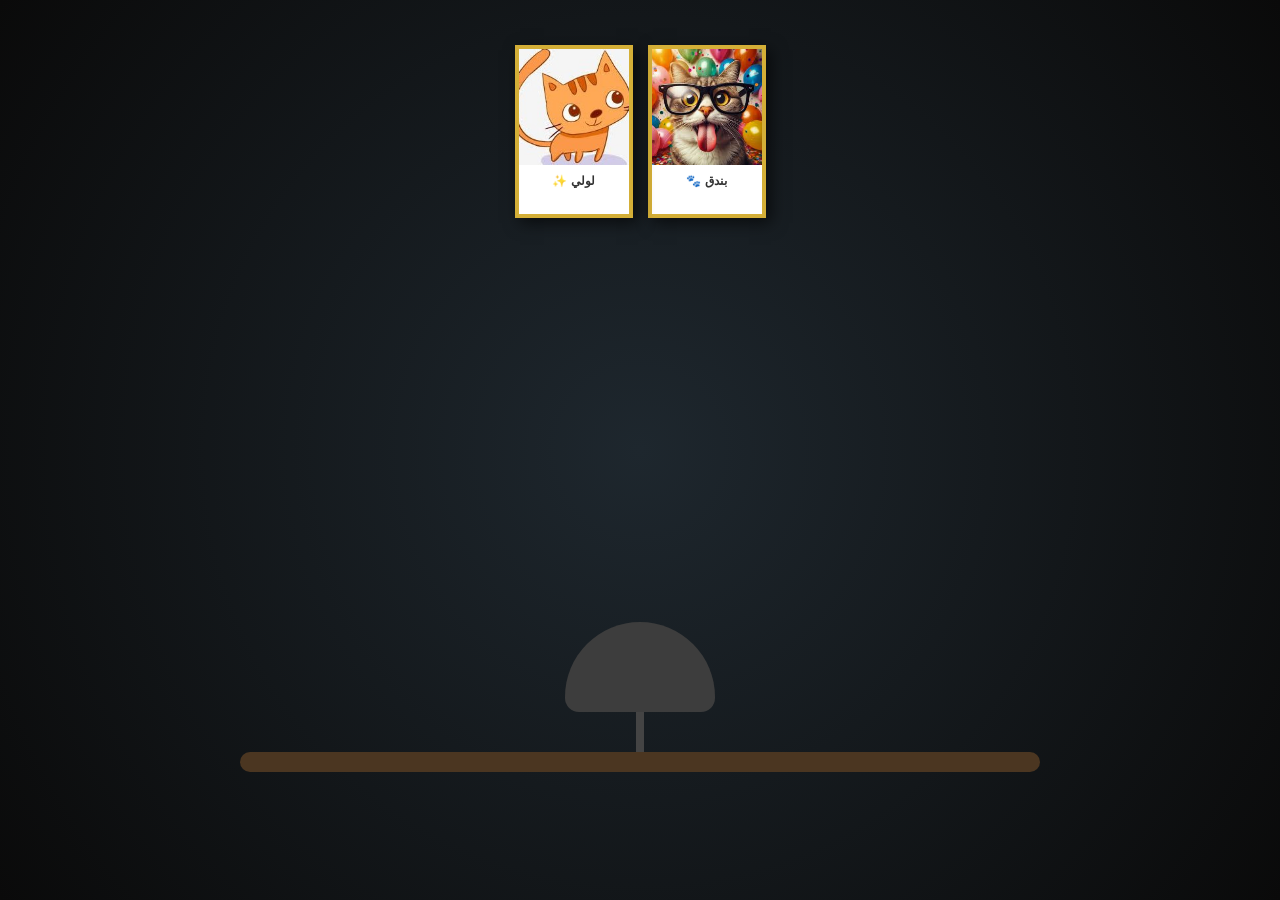
<file: index.html>
<!DOCTYPE html>
<html lang="ar">
<head>
    <meta charset="UTF-8">
    <meta name="viewport" content="width=device-width, initial-scale=1.0"> <title>nooooooooooor</title>
    <style>
        :root {
            --wall-color: #1e272e;
            --desk-color: #4b3621;
            --lamp-on: #fffce0;
            --lamp-off: #3d3d3d;
            --frame-gold: #d4af37;
        }

        body, html {
            margin: 0; padding: 0;
            height: 100%; width: 100%;
            overflow: hidden;
            font-family: 'Segoe UI', Tahoma, sans-serif;
            background-color: #000;
            direction: rtl;
        }

        #fireworksCanvas {
            position: fixed;
            top: 0; left: 0;
            width: 100%; height: 100%;
            pointer-events: none;
            z-index: 9999;
        }

        #roomScreen {
            position: relative;
            width: 100vw; height: 100vh;
            background: radial-gradient(circle at center, var(--wall-color) 0%, #0a0a0a 100%);
            display: flex; flex-direction: column; justify-content: flex-end; align-items: center;
            transition: opacity 1s ease;
        }

        /* حاوية البراويز - بقت متجاوبة */
        .frames-container { 
            position: absolute; top: 5%; width: 90%; 
            display: flex; justify-content: center; gap: 15px; z-index: 5; 
        }
        .frame { 
            width: 25%; max-width: 110px; height: auto; aspect-ratio: 2/3;
            background: #fff; border: 4px solid var(--frame-gold); 
            box-shadow: 5px 5px 15px rgba(0,0,0,0.6); overflow: hidden; text-align: center; 
        }
        .frame img { width: 100%; height: 70%; object-fit: cover; }
        .frame-label { font-size: 12px; font-weight: bold; padding: 5px; color: #333; }
        
        /* مربع الأسئلة - حجمه بيتغير حسب الشاشة */
        .question-slider {
            position: absolute; top: 25%; left: 50%; transform: translateX(-50%);
            width: 90%; max-width: 500px; 
            background: rgba(255, 255, 255, 0.98); border-radius: 20px; padding: 20px;
            box-shadow: 0 15px 40px rgba(0,0,0,0.7); z-index: 100; text-align: center;
            display: none; border: 5px solid #ff9f43;
            box-sizing: border-box;
        }

        .option-btn {
            background: #f1f2f6; border: 2px solid #dfe6e9; padding: 10px;
            border-radius: 10px; cursor: pointer; font-size: 16px; transition: 0.3s; margin: 5px 0; width: 100%;
        }
        .option-btn:hover { background: #ffeaa7; border-color: #ff9f43; }

        /* الأباجورة والمكتب */
        .lamp-and-desk {
            width: 100%; display: flex; flex-direction: column; align-items: center;
            margin-bottom: 10%;
        }
        .lamp { display: flex; flex-direction: column; align-items: center; z-index: 20; position: relative; }
        .shade { 
            width: 150px; height: 90px; background: var(--lamp-off); 
            border-radius: 80px 80px 15px 15px; cursor: pointer; transition: 0.3s;
        }
        .desk { 
            width: 90%; max-width: 800px; height: 20px; 
            background: var(--desk-color); border-radius: 10px;
        }
        
        .is-on #roomScreen { background: radial-gradient(circle at center, #2c3e50 0%, #0a0a0a 100%); }
        .is-on .shade { background: var(--lamp-on); box-shadow: 0 0 80px var(--lamp-on); }
        .is-on .question-slider { display: block; }

        /* شاشة الاحتفال - بقت صفوف في الموبايل وأعمدة في الكمبيوتر */
        #celebrationScreen {
            position: fixed; top: 0; left: 0; width: 100vw; height: 100vh;
            display: none; grid-template-columns: 1fr 1fr;
            z-index: 1000; animation: fadeIn 1.5s forwards;
        }

        @media (max-width: 600px) {
            #celebrationScreen { grid-template-columns: 1fr; grid-template-rows: 1fr 1fr; }
            .ramadan-side h1, .valentine-side h1 { font-size: 35px; }
            .shade { width: 120px; height: 70px; }
            .frame-label { font-size: 10px; }
        }

        .ramadan-side { background: linear-gradient(135deg, #1e3799, #0c2461); display: flex; flex-direction: column; justify-content: center; align-items: center; color: #feca57; text-align: center; position: relative; overflow: hidden; border-left: 2px solid #f1c40f; padding: 20px; }
        .ramadan-side h1 { text-shadow: 0 0 20px #f1c40f; animation: glow 2s infinite alternate; margin: 10px 0; }
        
        .valentine-side { background: linear-gradient(135deg, #ff4d4d, #b33939); display: flex; flex-direction: column; justify-content: center; align-items: center; color: white; text-align: center; position: relative; overflow: hidden; padding: 20px; }
        .valentine-side h1 { text-shadow: 0 0 20px #fff; animation: beat 0.8s infinite; margin: 10px 0; }

        @keyframes fadeIn { from { opacity: 0; } to { opacity: 1; } }
        @keyframes glow { from { opacity: 0.7; transform: scale(1); } to { opacity: 1; transform: scale(1.05); } }
        @keyframes beat { 0% { transform: scale(1); } 50% { transform: scale(1.1); } 100% { transform: scale(1); } }

        .floating-item { position: absolute; pointer-events: none; animation: float 5s linear infinite; }
        @keyframes float { 0% { transform: translateY(100vh) rotate(0deg); opacity: 1; } 100% { transform: translateY(-10vh) rotate(360deg); opacity: 0; } }
    </style>
</head>
<body>

    <canvas id="fireworksCanvas"></canvas>

    <div id="roomScreen">
        <div class="frames-container">
            <div class="frame"><img src="images.jpeg"><div class="frame-label">بندق 🐾</div></div>
            <div class="frame"><img src="download.jpeg"><div class="frame-label">لولي ✨</div></div>
        </div>

        <div class="question-slider" id="qSlider">
            <div id="quizContent">
                <div id="questionText" style="font-size: 18px; font-weight: bold; margin-bottom: 15px;"></div>
                <div id="optionsContainer"></div>
                <div style="margin-top: 15px; font-weight: bold; color: #ff9f43;" id="progress"></div>
            </div>
        </div>

        <div class="lamp-and-desk">
            <div class="lamp">
                <div class="shade" id="lampShade"></div>
                <div style="width: 8px; height: 40px; background: #444;"></div>
            </div>
            <div class="desk"></div>
        </div>
    </div>

    <div id="celebrationScreen">
        <div class="ramadan-side" id="ramadan">
            <h1>Ramadan Kareem</h1>
            <p>كل سنة وأنت طيب يا منياوي يا أصلي 🌙</p>
        </div>
        <div class="valentine-side" id="valentine">
            <h1>Happy Valentine</h1>
            <p>Happy Valentine day ya noooooooooooooooooor ❤️</p>
        </div>
    </div>

    <script>
        // --- نفس المنطق البرمجي بتاعك بدون تغيير لضمان الأداء ---
        const questions = [
            { q: "اكتر ايموجي بتسخدمه اي؟", options: ["🦥🦥🦥", "🤨🤨🤨", "🤥🤥🤥"], correct: 0 },
            { q: "انتا منين؟", options: ["المنيا", "المنيا تاني", "المنيا تالت"], correct: -1, msg: "معايا دليل رسمي انك من المنيااااااااااا" },
            { q: "من صاحب اغنية العب العب العب؟", options: ["ماريا", "اسلام كابنوجاا", "حسن شحاته"], correct: 0 },
            { q: "اين يقع مثل برمودا؟", options: ["المملكة المتحدة", "المملكة اللى مش متحددة", "العباسية"], correct: 2 },
            { q: "orange juice اسمه اي بالعربي؟", options: ["عصير برتقان", "عصير برتجاان", "عصير جوافه"], correct: 1 }
        ];

        let currentQ = 0;
        const canvas = document.getElementById('fireworksCanvas');
        const ctx = canvas.getContext('2d');
        let particles = [];

        function resize() {
            canvas.width = window.innerWidth;
            canvas.height = window.innerHeight;
        }
        window.onresize = resize;
        resize();

        class FireworkParticle {
            constructor(x, y, color, angle, speed) {
                this.x = x; this.y = y; this.color = color;
                this.velocity = { x: Math.cos(angle) * speed, y: Math.sin(angle) * speed };
                this.gravity = 0.12; this.friction = 0.96; this.opacity = 1;
                this.decay = Math.random() * 0.01 + 0.008;
            }
            draw() {
                ctx.save(); ctx.globalAlpha = this.opacity;
                ctx.beginPath(); ctx.arc(this.x, this.y, 2, 0, Math.PI * 2);
                ctx.fillStyle = this.color; ctx.shadowBlur = 10; ctx.shadowColor = this.color;
                ctx.fill(); ctx.restore();
            }
            update() {
                this.velocity.x *= this.friction; this.velocity.y *= this.friction;
                this.velocity.y += this.gravity; this.x += this.velocity.x; this.y += this.velocity.y;
                this.opacity -= this.decay;
            }
        }

        function explodeFirework(x, y) {
            const count = 100;
            const hue = Math.random() * 360;
            const color = `hsl(${hue}, 100%, 60%)`;
            for(let i=0; i<count; i++) {
                const angle = Math.random() * Math.PI * 2;
                const speed = Math.random() * 8 + 2;
                particles.push(new FireworkParticle(x, y, color, angle, speed));
            }
        }

        function animate() {
            ctx.clearRect(0, 0, canvas.width, canvas.height);
            particles.forEach((p, i) => {
                if(p.opacity > 0) { p.update(); p.draw(); }
                else { particles.splice(i, 1); }
            });
            requestAnimationFrame(animate);
        }
        animate();

        function createParticles(parent, symbols) {
            setInterval(() => {
                const p = document.createElement('div');
                p.className = 'floating-item';
                p.innerText = symbols[Math.floor(Math.random() * symbols.length)];
                p.style.left = Math.random() * 90 + '%';
                p.style.fontSize = Math.random() * 15 + 15 + 'px';
                parent.appendChild(p);
                setTimeout(() => p.remove(), 5000);
            }, 400);
        }

        function startFinalCelebration() {
            document.getElementById('roomScreen').style.opacity = '0';
            setTimeout(() => {
                document.getElementById('roomScreen').style.display = 'none';
                document.getElementById('celebrationScreen').style.display = 'grid';
                createParticles(document.getElementById('ramadan'), ['🌙', '⭐', '🏮']);
                createParticles(document.getElementById('valentine'), ['❤️', '💖', '🌹']);
                setInterval(() => explodeFirework(Math.random()*canvas.width, Math.random()*canvas.height/2), 1000);
            }, 1000);
        }

        function loadQuestion() {
            if(currentQ >= questions.length) { startFinalCelebration(); return; }
            const data = questions[currentQ];
            document.getElementById('questionText').innerText = data.q;
            document.getElementById('progress').innerText = `سؤال ${currentQ + 1} من 5`;
            const container = document.getElementById('optionsContainer');
            container.innerHTML = '';
            data.options.forEach((opt, index) => {
                const btn = document.createElement('button');
                btn.className = 'option-btn';
                btn.innerText = opt;
                btn.onclick = () => {
                    if(data.correct === -1 || index === data.correct) {
                        explodeFirework(window.innerWidth/2, window.innerHeight/3);
                        if(data.msg) alert(data.msg);
                        currentQ++; loadQuestion();
                    } else { alert("ركز يا عمنا الإجابة غلط! 😂"); }
                };
                container.appendChild(btn);
            });
        }

        document.getElementById('lampShade').onclick = () => document.body.classList.toggle('is-on');
        loadQuestion();
    </script>
</body>
</html>
</file>
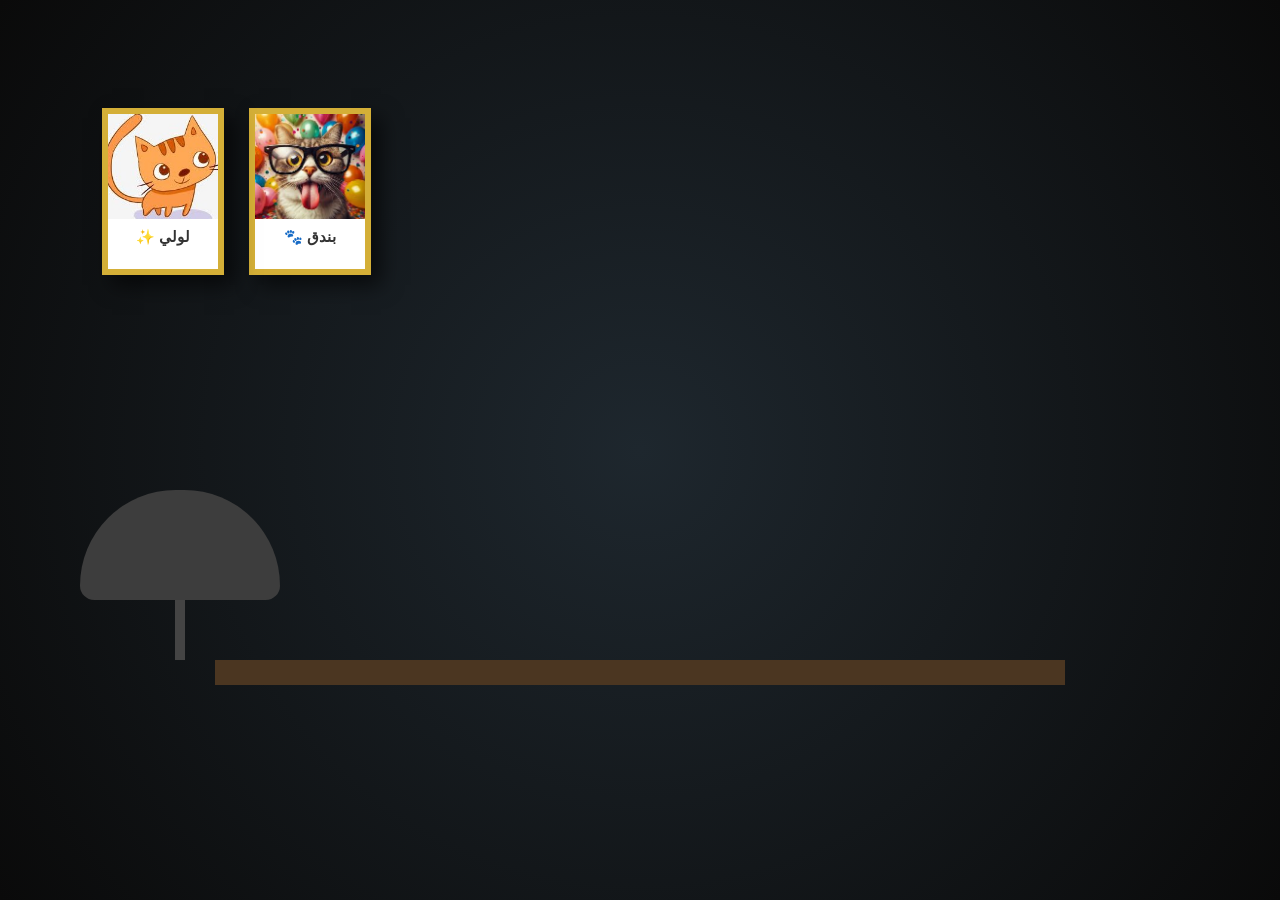
<file: html.html>
<!DOCTYPE html>
<html lang="ar">
<head>
    <meta charset="UTF-8">
    <title>nooooooooooor</title>
    <style>
        :root {
            --wall-color: #1e272e;
            --desk-color: #4b3621;
            --lamp-on: #fffce0;
            --lamp-off: #3d3d3d;
            --frame-gold: #d4af37;
        }

        body, html {
            margin: 0; padding: 0;
            height: 100%; width: 100%;
            overflow: hidden;
            font-family: 'Segoe UI', Tahoma, sans-serif;
            background-color: #000;
            direction: rtl;
        }

        #fireworksCanvas {
            position: fixed;
            top: 0; left: 0;
            width: 100%; height: 100%;
            pointer-events: none; /* عشان الضغط يروح للزراير اللي تحته */
            z-index: 9999;
        }

        /* تصميم الغرفة الأصلي */
        #roomScreen {
            position: relative;
            width: 100vw; height: 100vh;
            background: radial-gradient(circle at center, var(--wall-color) 0%, #0a0a0a 100%);
            display: flex; justify-content: center; align-items: flex-end;
            transition: opacity 1s ease;
        }

        .frames-container { position: absolute; top: 12%; left: 8%; display: flex; gap: 25px; z-index: 5; }
        .frame { width: 110px; height: 155px; background: #fff; border: 6px solid var(--frame-gold); box-shadow: 10px 10px 20px rgba(0,0,0,0.6); overflow: hidden; text-align: center; }
        .frame img { width: 100%; height: 105px; object-fit: cover; }
        .frame-label { font-size: 15px; font-weight: bold; padding: 5px; color: #333; }
        
        .question-slider {
            position: absolute; top: 15%; left: 50%; transform: translate(-50%, 0);
            width: 500px; background: rgba(255, 255, 255, 0.98); border-radius: 25px; padding: 25px;
            box-shadow: 0 20px 60px rgba(0,0,0,0.7); z-index: 100; text-align: center;
            display: none; border: 6px solid #ff9f43;
        }

        .option-btn {
            background: #f1f2f6; border: 2px solid #dfe6e9; padding: 12px;
            border-radius: 12px; cursor: pointer; font-size: 18px; transition: 0.3s; margin: 5px 0; width: 100%;
        }
        .option-btn:hover { background: #ffeaa7; border-color: #ff9f43; }

        .lamp { position: absolute; bottom: 240px; left: 80px; display: flex; flex-direction: column; align-items: center; z-index: 20; }
        .shade { width: 200px; height: 110px; background: var(--lamp-off); border-radius: 100px 100px 15px 15px; cursor: pointer; }
        
        .is-on #roomScreen { background: radial-gradient(circle at center, #2c3e50 0%, #0a0a0a 100%); }
        .is-on .shade { background: var(--lamp-on); box-shadow: 0 0 100px var(--lamp-on); }
        .is-on .question-slider { display: block; }

        #celebrationScreen {
            position: fixed; top: 0; left: 0; width: 100vw; height: 100vh;
            display: none; grid-template-columns: 1fr 1fr;
            z-index: 1000; animation: fadeIn 1.5s forwards;
        }

        .ramadan-side { background: linear-gradient(135deg, #1e3799, #0c2461); display: flex; flex-direction: column; justify-content: center; align-items: center; color: #feca57; text-align: center; position: relative; overflow: hidden; border-left: 5px solid #f1c40f; }
        .ramadan-side h1 { font-size: 60px; text-shadow: 0 0 20px #f1c40f; animation: glow 2s infinite alternate; }
        
        .valentine-side { background: linear-gradient(135deg, #ff4d4d, #b33939); display: flex; flex-direction: column; justify-content: center; align-items: center; color: white; text-align: center; position: relative; overflow: hidden; }
        .valentine-side h1 { font-size: 60px; text-shadow: 0 0 20px #fff; animation: beat 0.8s infinite; }

        @keyframes fadeIn { from { opacity: 0; } to { opacity: 1; } }
        @keyframes glow { from { opacity: 0.7; transform: scale(1); } to { opacity: 1; transform: scale(1.05); } }
        @keyframes beat { 0% { transform: scale(1); } 50% { transform: scale(1.1); } 100% { transform: scale(1); } }

        .floating-item { position: absolute; pointer-events: none; animation: float 5s linear infinite; }
        @keyframes float { 0% { transform: translateY(100vh) rotate(0deg); opacity: 1; } 100% { transform: translateY(-10vh) rotate(360deg); opacity: 0; } }
    </style>
</head>
<body>

    <canvas id="fireworksCanvas"></canvas>

    <div id="roomScreen">
        <div class="frames-container">
            <div class="frame"><img src="images.jpeg"><div class="frame-label">بندق 🐾</div></div>
            <div class="frame"><img src="download.jpeg"><div class="frame-label">لولي ✨</div></div>
        </div>

        <div class="question-slider" id="qSlider">
            <div class="slider-title" id="sliderTitle">ثواني ياعمنا لما نتاكد منك الاول 😂😂😂</div>
            <div id="quizContent">
                <div class="question-text" id="questionText"></div>
                <div class="options-container" id="optionsContainer"></div>
                <div style="margin-top: 15px; font-weight: bold; color: #ff9f43;" id="progress"></div>
            </div>
        </div>

        <div class="lamp">
            <div class="shade" id="lampShade"></div>
            <div style="width: 10px; height: 60px; background: #444;"></div>
        </div>
        <div style="width: 850px; height: 25px; background: var(--desk-color); position:absolute; bottom:215px"></div>
    </div>

    <div id="celebrationScreen">
        <div class="ramadan-side" id="ramadan">
            <h1>Ramadan Kareem</h1>
            <p style="font-size: 24px;">كل سنة وأنت طيب يا منياوي يا أصلي 🌙</p>
        </div>
        <div class="valentine-side" id="valentine">
            <h1>Happy Valentine</h1>
            <p style="font-size: 24px;">Happy Valentine day ya noooooooooooooooooor</p>
        </div>
    </div>

    <script>
        const questions = [
            { q: "اكتر ايموجي بتسخدمه اي؟", options: ["🦥🦥🦥", "🤨🤨🤨", "🤥🤥🤥"], correct: 0 },
            { q: "انتا منين؟", options: ["المنيا", "المنيا تاني", "المنيا تالت"], correct: -1, msg: "معايا دليل رسمي انك من المنيااااااااااا" },
            { q: "من صاحب اغنية العب العب العب؟", options: ["ماريا", "اسلام كابنوجاا", "حسن شحاته"], correct: 0 },
            { q: "اين يقع مثل برمودا؟", options: ["المملكة المتحدة", "المملكة اللى مش متحددة", "العباسية"], correct: 2 },
            { q: "orange juice اسمه اي بالعربي؟", options: ["عصير برتقان", "عصير برتجاان", "عصير جوافه"], correct: 1 }
        ];

        let currentQ = 0;
        const canvas = document.getElementById('fireworksCanvas');
        const ctx = canvas.getContext('2d');
        let particles = [];

        function resize() {
            canvas.width = window.innerWidth;
            canvas.height = window.innerHeight;
        }
        window.onresize = resize;
        resize();

        // --- كلاس الألعاب النارية الاحترافي ---
        class FireworkParticle {
            constructor(x, y, color, angle, speed) {
                this.x = x;
                this.y = y;
                this.color = color;
                this.velocity = { x: Math.cos(angle) * speed, y: Math.sin(angle) * speed };
                this.gravity = 0.12;
                this.friction = 0.96;
                this.opacity = 1;
                this.decay = Math.random() * 0.01 + 0.008;
            }
            draw() {
                ctx.save();
                ctx.globalAlpha = this.opacity;
                ctx.beginPath();
                ctx.arc(this.x, this.y, 2, 0, Math.PI * 2);
                ctx.fillStyle = this.color;
                ctx.shadowBlur = 10; ctx.shadowColor = this.color;
                ctx.fill();
                ctx.restore();
            }
            update() {
                this.velocity.x *= this.friction;
                this.velocity.y *= this.friction;
                this.velocity.y += this.gravity;
                this.x += this.velocity.x;
                this.y += this.velocity.y;
                this.opacity -= this.decay;
            }
        }

        function explodeFirework(x, y) {
            const count = 120;
            const hue = Math.random() * 360;
            const color = `hsl(${hue}, 100%, 60%)`;
            for(let i=0; i<count; i++) {
                const angle = Math.random() * Math.PI * 2;
                const speed = Math.random() * 10 + 2;
                particles.push(new FireworkParticle(x, y, color, angle, speed));
            }
        }

        function animate() {
            ctx.fillStyle = 'rgba(0, 0, 0, 0.2)';
            ctx.clearRect(0, 0, canvas.width, canvas.height);
            particles.forEach((p, i) => {
                if(p.opacity > 0) { p.update(); p.draw(); }
                else { particles.splice(i, 1); }
            });
            requestAnimationFrame(animate);
        }
        animate();

        // --- المنطق الأصلي ---
        function createParticles(parent, symbols) {
            setInterval(() => {
                const p = document.createElement('div');
                p.className = 'floating-item';
                p.innerText = symbols[Math.floor(Math.random() * symbols.length)];
                p.style.left = Math.random() * 90 + '%';
                p.style.fontSize = Math.random() * 20 + 20 + 'px';
                p.style.color = parent.id === 'ramadan' ? '#f1c40f' : '#fff';
                parent.appendChild(p);
                setTimeout(() => p.remove(), 5000);
            }, 300);
        }

        function startFinalCelebration() {
            document.getElementById('roomScreen').style.opacity = '0';
            setTimeout(() => {
                document.getElementById('roomScreen').style.display = 'none';
                document.getElementById('celebrationScreen').style.display = 'grid';
                createParticles(document.getElementById('ramadan'), ['🌙', '⭐', '🏮', '✨']);
                createParticles(document.getElementById('valentine'), ['❤️', '💖', '🌹', '💕']);
                setInterval(() => explodeFirework(Math.random()*canvas.width, Math.random()*canvas.height/2), 800);
            }, 1000);
        }

        function loadQuestion() {
            if(currentQ >= questions.length) { startFinalCelebration(); return; }
            const data = questions[currentQ];
            document.getElementById('questionText').innerText = data.q;
            document.getElementById('progress').innerText = `سؤال ${currentQ + 1} من 5`;
            const container = document.getElementById('optionsContainer');
            container.innerHTML = '';
            data.options.forEach((opt, index) => {
                const btn = document.createElement('button');
                btn.className = 'option-btn';
                btn.innerText = opt;
                btn.onclick = () => {
                    if(data.correct === -1 || index === data.correct) {
                        explodeFirework(window.innerWidth/2, window.innerHeight/2);
                        if(data.msg) alert(data.msg);
                        currentQ++; loadQuestion();
                    } else { alert("ركز يا عمنا الإجابة غلط! 😂"); }
                };
                container.appendChild(btn);
            });
        }

        document.getElementById('lampShade').onclick = () => document.body.classList.toggle('is-on');
        loadQuestion();
    </script>
</body>
</html>
</file>
